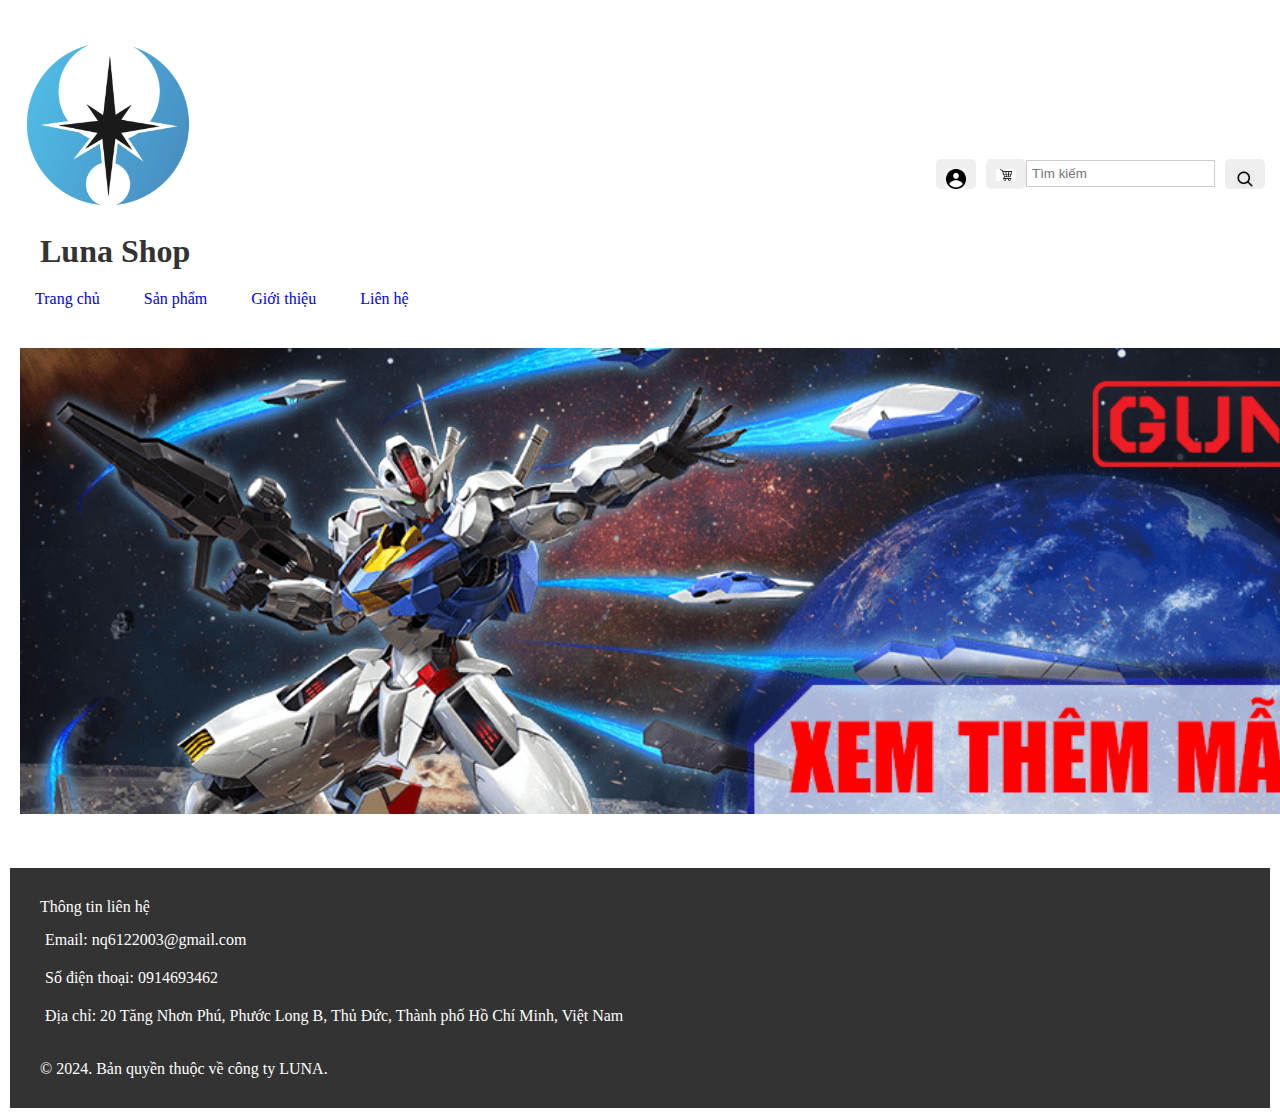
<file: Index.html>
<!DOCTYPE html>
<html lang="en">

<head>
    <meta charset="UTF-8">
    <meta name="viewport" content="width=device-width, initial-scale=1.0">
    <title>Index</title>
    <link rel="stylesheet" href="./css/style.css">
</head>

<body>
    <!-- HEADER -->
    <header>
        <div class="logo-menu">
            <img src="./Img/Luna_Logo.png" alt="" class="logo-img">
            <h1>Luna Shop</h1>
            <nav>
                <ul>
                    <li><a href="./Index.html">Trang chủ</a></li>
                    <li><a href="./product.html">Sản phẩm</a></li>
                    <li><a href="./product_detail.html">Giới thiệu</a></li>
                    <li><a href="./contact.html">Liên hệ</a></li>
                </ul>
            </nav>
        </div>
        <div class="login-cart-search">
            <!-- Thêm các nút đăng nhập, giỏ hàng và ô tìm kiếm ở đây -->
            <button><img src="./Img/Login.png" alt=""> </button>
            <button><img src="./Img/cart.png" alt=""> </button>
            <input type="text" placeholder="Tìm kiếm">
            <button> <img src="./Img/search.webp" alt=""></button>
        </div>
    </header>

    <!-- END HEADER -->

    <!-- SLIDER -->
    <div class="slider">
       <img src="./Img/slider.webp" class="slider-img" alt="">
    </div>

    <!-- PRODUCT CATEGORY -->
    <section class="product-category">
    </section>

    <!-- PRODUCT NEW -->
    <section class="product-new">
    </section>

    <!-- PRODUCT SALE -->
    <section class="product-sale">
    </section>

    <!-- POST NEW -->
    <section class="post-new">
    </section>

    <!-- FOOTER -->
    <footer>
        <div class="footer-content">
            <p>Thông tin liên hệ</p>
            <ul>
                <li>Email: nq6122003@gmail.com</li>
                <li>Số điện thoại: 0914693462</li>
                <li>Địa chỉ: 20 Tăng Nhơn Phú, Phước Long B, Thủ Đức, Thành phố Hồ Chí Minh, Việt Nam</li>
            </ul>
        </div>
        <div class="copyright">
            <p>&copy; 2024. Bản quyền thuộc về công ty LUNA.</p>
        </div>
    </footer>
    <!-- END FOOTER -->

</body>

</html>
</file>
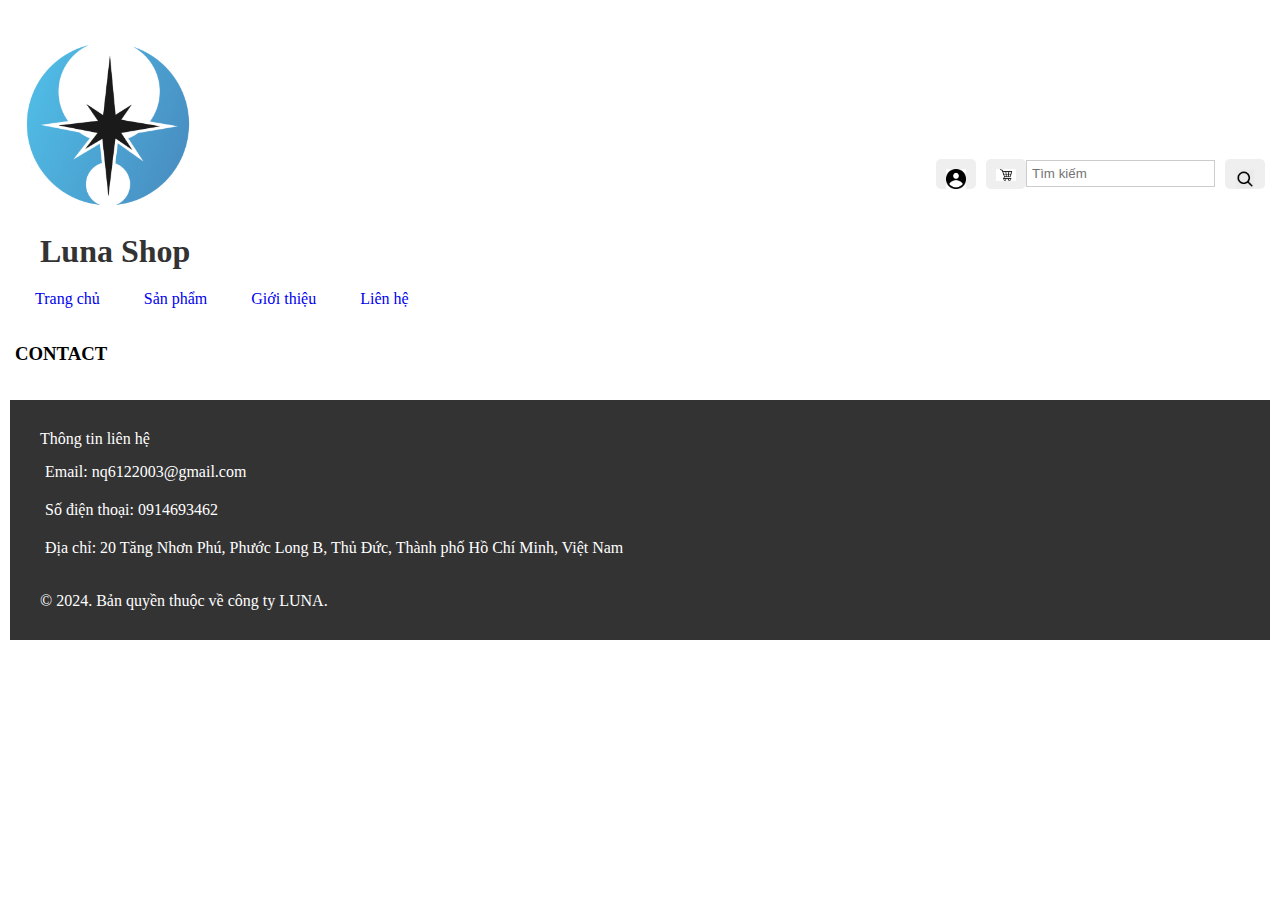
<file: contact.html>
<!DOCTYPE html>
<html lang="en">

<head>
    <meta charset="UTF-8">
    <meta name="viewport" content="width=device-width, initial-scale=1.0">
    <title>Contact</title>
    <link rel="stylesheet" href="./css/style.css">

</head>

<body>
    <!-- HEADER -->
    <header>
        <div class="logo-menu">
            <img src="./Img/Luna_Logo.png" alt="" class="logo-img">
            <h1>Luna Shop</h1>
            <nav>
                <ul>
                    <li><a href="./Index.html">Trang chủ</a></li>
                    <li><a href="./product.html">Sản phẩm</a></li>
                    <li><a href="./product_detail.html">Giới thiệu</a></li>
                    <li><a href="./contact.html">Liên hệ</a></li>
                </ul>
            </nav>
        </div>
        <div class="login-cart-search">
            <!-- Thêm các nút đăng nhập, giỏ hàng và ô tìm kiếm ở đây -->
            <button><img src="./Img/Login.png" alt=""> </button>
            <button><img src="./Img/cart.png" alt=""> </button>
            <input type="text" placeholder="Tìm kiếm">
            <button> <img src="./Img/search.webp" alt=""></button>
        </div>
    </header>

    <!-- END HEADER -->

    <h3>CONTACT</h3>

    <div class="google-map">

    </div>

    <div class="contact-info">

    </div>

    <div class="contact-form">

    </div>

    <!-- FOOTER -->
    <footer>
        <div class="footer-content">
            <p>Thông tin liên hệ</p>
            <ul>
                <li>Email: nq6122003@gmail.com</li>
                <li>Số điện thoại: 0914693462</li>
                <li>Địa chỉ: 20 Tăng Nhơn Phú, Phước Long B, Thủ Đức, Thành phố Hồ Chí Minh, Việt Nam</li>
            </ul>
        </div>
        <div class="copyright">
            <p>&copy; 2024. Bản quyền thuộc về công ty LUNA.</p>
        </div>
    </footer>
    <!-- END FOOTER -->
</body>

</html>
</file>
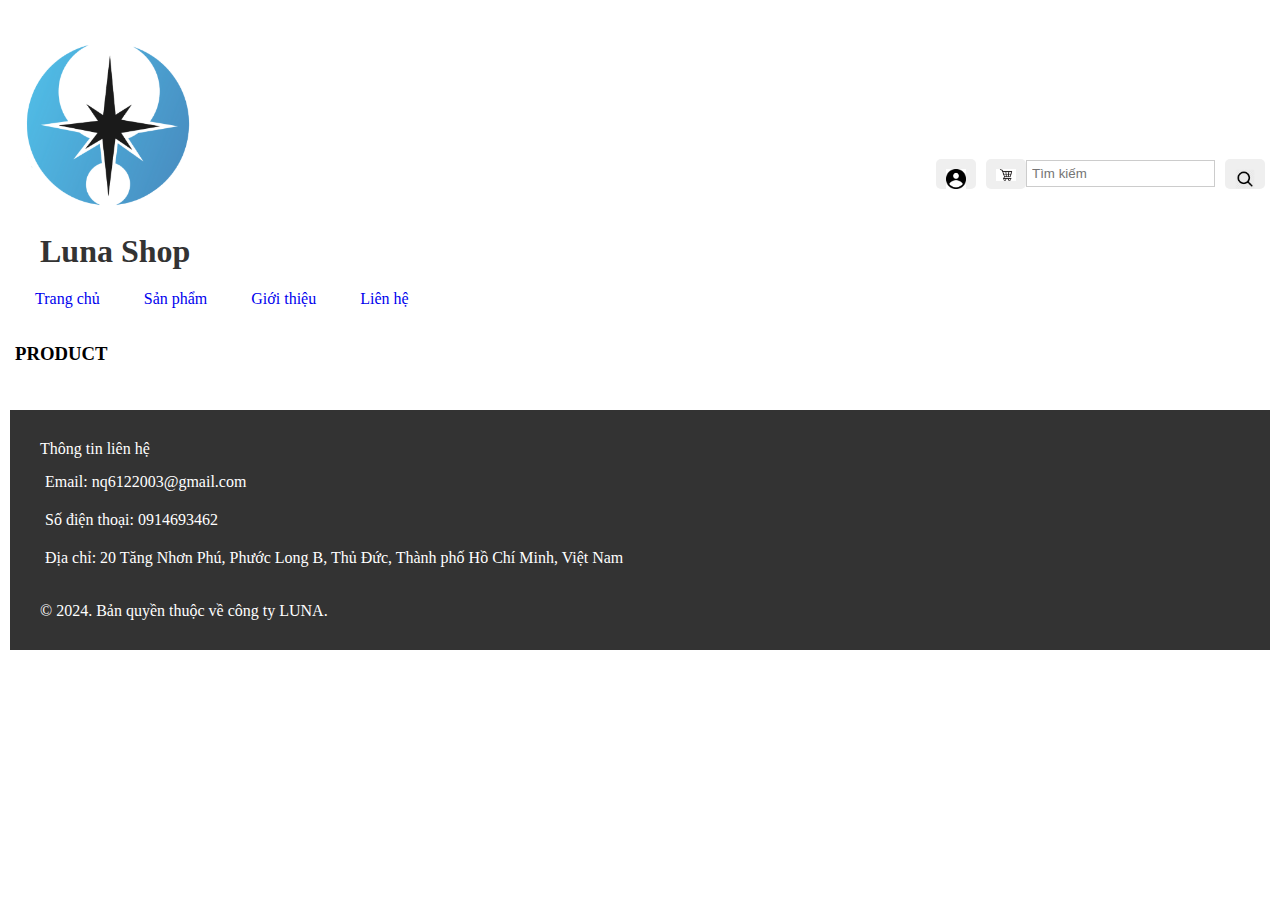
<file: product.html>
<!DOCTYPE html>
<html lang="en">

<head>
    <meta charset="UTF-8">
    <meta name="viewport" content="width=device-width, initial-scale=1.0">
    <title>Product</title>
    <link rel="stylesheet" href="./css/style.css">

</head>

<body>
    <!-- HEADER -->
    <header>
        <div class="logo-menu">
            <img src="./Img/Luna_Logo.png" alt="" class="logo-img">
            <h1>Luna Shop</h1>
            <nav>
                <ul>
                    <li><a href="./Index.html">Trang chủ</a></li>
                    <li><a href="./product.html">Sản phẩm</a></li>
                    <li><a href="./product_detail.html">Giới thiệu</a></li>
                    <li><a href="./contact.html">Liên hệ</a></li>
                </ul>
            </nav>
        </div>
        <div class="login-cart-search">
            <!-- Thêm các nút đăng nhập, giỏ hàng và ô tìm kiếm ở đây -->
            <button><img src="./Img/Login.png" alt=""> </button>
            <button><img src="./Img/cart.png" alt=""> </button>
            <input type="text" placeholder="Tìm kiếm">
            <button> <img src="./Img/search.webp" alt=""></button>
        </div>
    </header>

    <!-- END HEADER -->
    <h3>PRODUCT</h3>

    <div class="list-product-card">

    </div>

    <div class="filter">

    </div>

    <div class="sort-by">

    </div>

    <div class="type-view">

    </div>

    <!-- FOOTER -->
    <footer>
        <div class="footer-content">
            <p>Thông tin liên hệ</p>
            <ul>
                <li>Email: nq6122003@gmail.com</li>
                <li>Số điện thoại: 0914693462</li>
                <li>Địa chỉ: 20 Tăng Nhơn Phú, Phước Long B, Thủ Đức, Thành phố Hồ Chí Minh, Việt Nam</li>
            </ul>
        </div>
        <div class="copyright">
            <p>&copy; 2024. Bản quyền thuộc về công ty LUNA.</p>
        </div>
    </footer>
    <!-- END FOOTER -->
</body>

</html>
</file>
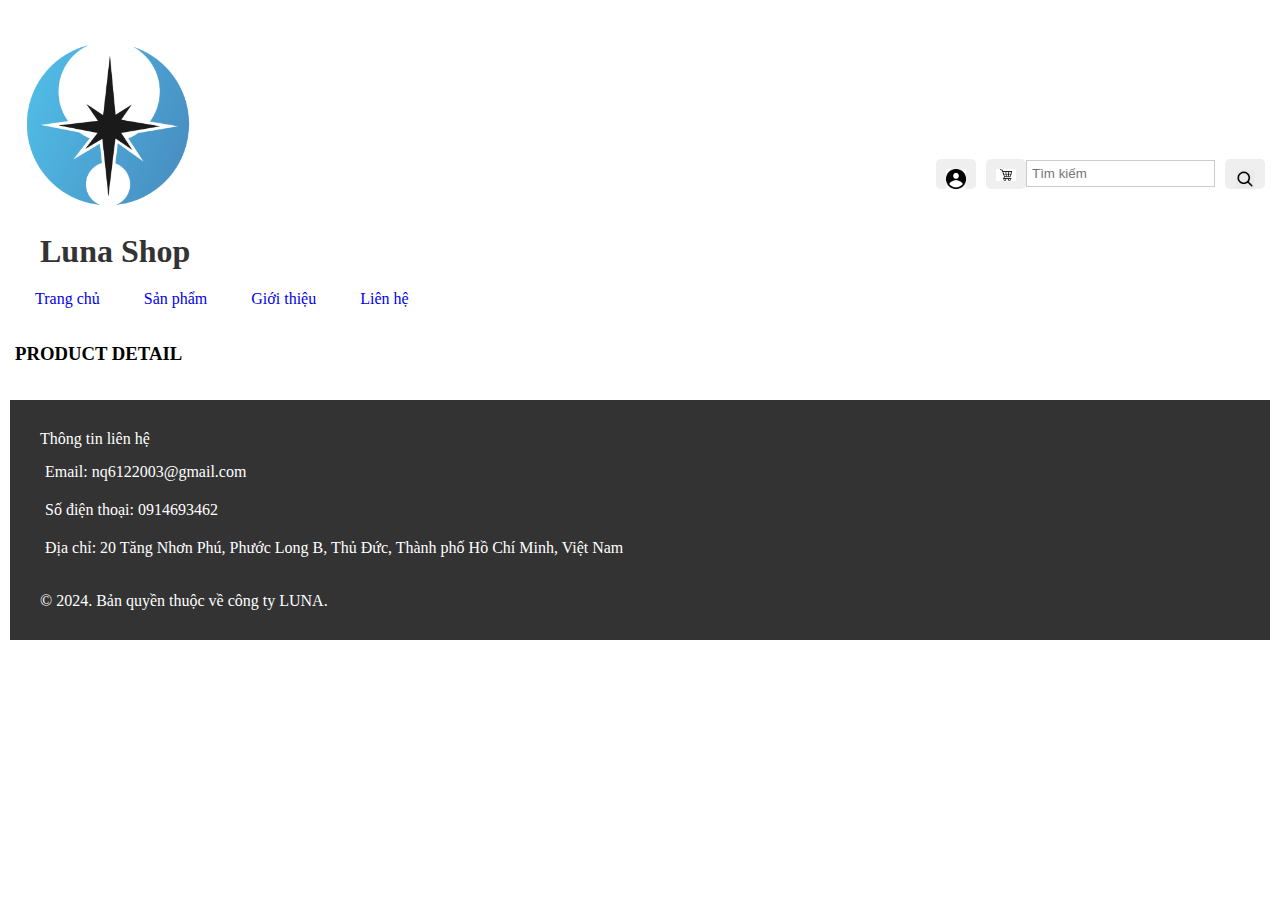
<file: product_detail.html>
<!DOCTYPE html>
<html lang="en">

<head>
    <meta charset="UTF-8">
    <meta name="viewport" content="width=device-width, initial-scale=1.0">
    <title>Product Detail</title>
    <link rel="stylesheet" href="./css/style.css">

</head>

<body>
    <!-- HEADER -->
    <header>
        <div class="logo-menu">
            <img src="./Img/Luna_Logo.png" alt="" class="logo-img">
            <h1>Luna Shop</h1>
            <nav>
                <ul>
                    <li><a href="./Index.html">Trang chủ</a></li>
                    <li><a href="./product.html">Sản phẩm</a></li>
                    <li><a href="./product_detail.html">Giới thiệu</a></li>
                    <li><a href="./contact.html">Liên hệ</a></li>
                </ul>
            </nav>
        </div>
        <div class="login-cart-search">
            <!-- Thêm các nút đăng nhập, giỏ hàng và ô tìm kiếm ở đây -->
            <button><img src="./Img/Login.png" alt=""> </button>
            <button><img src="./Img/cart.png" alt=""> </button>
            <input type="text" placeholder="Tìm kiếm">
            <button> <img src="./Img/search.webp" alt=""></button>
        </div>
    </header>

    <!-- END HEADER -->
    <h3>PRODUCT DETAIL</h3>

    <div class="product-info">

    </div>

    <div class="product-detail">

    </div>

    <div class="product-same-category">

    </div>

    <!-- FOOTER -->
    <footer>
        <div class="footer-content">
            <p>Thông tin liên hệ</p>
            <ul>
                <li>Email: nq6122003@gmail.com</li>
                <li>Số điện thoại: 0914693462</li>
                <li>Địa chỉ: 20 Tăng Nhơn Phú, Phước Long B, Thủ Đức, Thành phố Hồ Chí Minh, Việt Nam</li>
            </ul>
        </div>
        <div class="copyright">
            <p>&copy; 2024. Bản quyền thuộc về công ty LUNA.</p>
        </div>
    </footer>
    <!-- END FOOTER -->
</body>

</html>
</file>
<file: css/style.css>
* {
    margin: 0;
    padding: 5px;
    box-sizing: border-box;
}

/* Header Styles */
header {
    background-color: #fff;
    color: #333;
    padding: 10px 0;
    display: flex;
    justify-content: space-between;
    align-items: center;
}

.logo-menu h1 {
    margin-left: 20px;
}

.logo-img {
    width: 190px;
}

button img{
    width: 30px;
}

nav ul {
    list-style: none;
}

nav ul li {
    display: inline-block;
    margin-right: 20px;
}

nav ul li a {
    text-decoration: none;
}

.login-cart-search input[type="text"] {
    border: 1px solid #ccc;
}

.login-cart-search{
    display: flex;
    justify-content: center;
    align-items: center;
}

.slider-img{
    width: 1500px;
}

.login-cart-search button {
    height: 30px;
    border-radius: 5px;
    border: none;
    cursor: pointer;
    margin-left: 10px;
}
/* Footer Styles */
footer {
    background-color: #333;
    color: #fff;
    padding: 20px;
}

.footer-content ul {
    list-style: none;
}

.footer-content ul li {
    margin-bottom: 10px;
}
</file>
